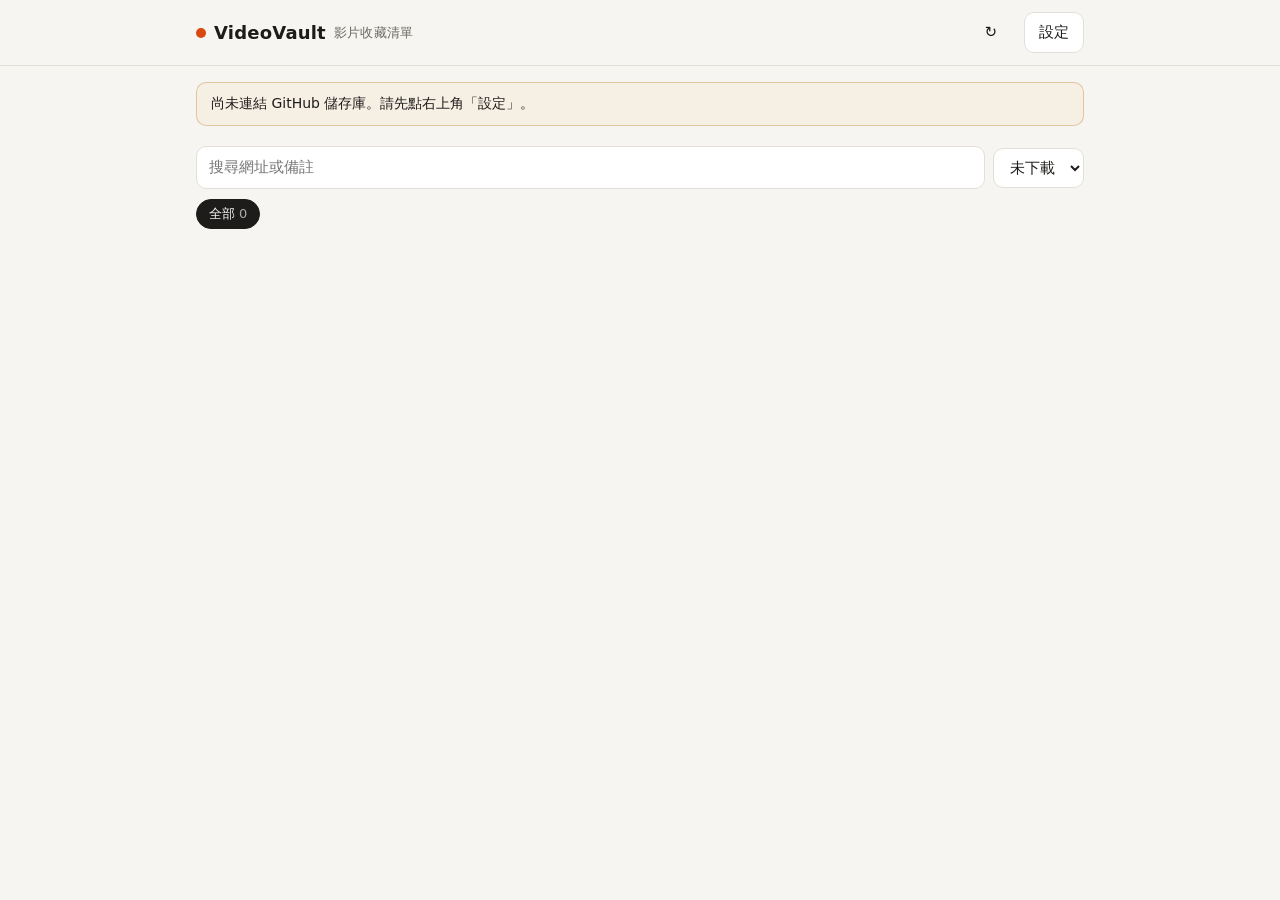
<file: index.html>
<!doctype html>
<html lang="zh-Hant">
<head>
<meta charset="utf-8">
<meta name="viewport" content="width=device-width, initial-scale=1, viewport-fit=cover">
<title>VideoVault 影片收藏</title>
<meta name="description" content="收集 Facebook、Instagram、Threads、YouTube 影片連結，統一管理下載進度。">
<meta name="theme-color" content="#d9480f">
<link rel="manifest" href="manifest.webmanifest">
<link rel="icon" href="icon.svg" type="image/svg+xml">
<link rel="apple-touch-icon" href="apple-touch-icon.png">
<meta name="apple-mobile-web-app-capable" content="yes">
<meta name="apple-mobile-web-app-title" content="VideoVault">
<link rel="stylesheet" href="style.css?v=4">
</head>
<body>
<header class="top">
  <div class="wrap">
    <div class="brand"><span class="dot"></span>VideoVault <small>影片收藏清單</small></div>
    <div class="spacer"></div>
    <button class="btn ghost" id="btnReload" title="重新整理">↻</button>
    <button class="btn" id="btnSettings">設定</button>
  </div>
</header>

<main class="wrap">
  <div id="fileBanner" class="banner hidden">
    <b>你開的是電腦裡的檔案，不是線上的管理網站。</b>之前的設定存在線上版，這裡看不到。<br>
    請改開 GitHub Pages 的網址（<code>https://你的帳號.github.io/video-vault/</code>）並加到書籤；要下載影片請執行 <code>local-downloader\start.bat</code>。
  </div>
  <div id="setupBanner" class="banner hidden">尚未連結 GitHub 儲存庫。請先點右上角「設定」。</div>
  <div id="storageBanner" class="banner hidden">
    <b>這個瀏覽器無法保存設定</b>，所以每次都要重新輸入 Token。常見原因：<br>
    ・正在用<b>無痕瀏覽</b>（關閉分頁就會清空）<br>
    ・iPhone「設定 → Safari → <b>阻擋所有 Cookie</b>」開著<br>
    ・從 LINE / IG 等 App 內點連結開啟（請改用 Safari 開啟）
  </div>
  <div id="readonlyBanner" class="banner hidden">目前是唯讀模式（沒有 Token），可以瀏覽但無法新增或修改。
    <span id="iosTip" class="hidden"><br>iPhone 建議：Safari 分享鈕 →「<b>加入主畫面</b>」，從主畫面圖示開啟後再貼一次設定碼，之後就不會被清掉。</span></div>

  <section class="card" id="addCard">
    <h2>新增影片</h2>
    <textarea id="addInput" placeholder="貼上影片網址（可一次貼多個，或直接貼整段分享文字）"></textarea>
    <div id="addPreview" class="hint" style="margin-top:6px"></div>
    <div class="row" style="margin-top:10px">
      <input type="text" id="addNote" class="grow" placeholder="備註（選填），例如：料理、健身、笑話">
      <button class="btn" id="btnPaste">貼上剪貼簿</button>
      <button class="btn primary" id="btnAdd">加入清單</button>
    </div>
  </section>

  <section style="margin-top:20px">
    <div class="row">
      <input type="search" id="search" class="grow" placeholder="搜尋網址或備註">
      <select id="statusFilter" style="width:auto">
        <option value="pending">未下載</option>
        <option value="downloaded">已下載</option>
        <option value="all">全部</option>
      </select>
    </div>
    <div class="chips" id="platformChips" style="margin-top:10px"></div>
    <div class="list" id="list"></div>
  </section>
</main>

<dialog id="settingsDlg">
  <form method="dialog" id="settingsForm">
    <h3>設定</h3>
    <div class="grid2">
      <label class="field"><span>GitHub 帳號 (owner)</span><input type="text" name="owner" autocomplete="off" spellcheck="false"></label>
      <label class="field"><span>儲存庫 (repo)</span><input type="text" name="repo" autocomplete="off" spellcheck="false"></label>
      <label class="field"><span>分支</span><input type="text" name="branch" placeholder="main" spellcheck="false"></label>
      <label class="field"><span>資料檔路徑</span><input type="text" name="path" placeholder="videos.json" spellcheck="false"></label>
    </div>
    <label class="field"><span>GitHub Token（Fine-grained，只給這個 repo 的 Contents: Read and write）</span>
      <input type="password" name="token" autocomplete="off" spellcheck="false" placeholder="github_pat_…"></label>
    <label class="field"><span>這台裝置的名稱（記錄從哪裡新增）</span><input type="text" name="device" placeholder="例如：手機、公司電腦"></label>
    <p class="hint">Token 只存在這個瀏覽器的 localStorage，不會上傳到任何地方（除了 GitHub API 本身）。</p>

    <details>
      <summary>設定碼：在其他裝置快速套用</summary>
      <p class="hint">設定碼包含 Token，請只傳給自己（例如用私訊傳給自己的手機）。</p>
      <div class="row">
        <button type="button" class="btn small" id="btnExport">複製目前的設定碼</button>
      </div>
      <div class="row" style="margin-top:8px">
        <input type="text" id="importCode" class="grow" placeholder="貼上設定碼 VV1.…">
        <button type="button" class="btn small" id="btnImport">套用</button>
      </div>
    </details>
    <details>
      <summary>電腦版書籤小工具（一鍵加入正在看的影片）</summary>
      <p class="hint">把下面的連結拖曳到書籤列。看到喜歡的影片時點一下，就會帶著網址開啟本頁。</p>
      <p><a id="bookmarklet" class="btn small" href="#">＋ 收藏影片</a></p>
    </details>

    <div class="foot">
      <button type="button" class="btn" value="cancel" id="btnCancel">取消</button>
      <button class="btn primary" value="save">儲存</button>
    </div>
  </form>
</dialog>

<dialog id="editDlg">
  <form method="dialog">
    <h3>編輯</h3>
    <label class="field"><span>網址</span><input type="text" id="editUrl" spellcheck="false"></label>
    <label class="field"><span>備註</span><input type="text" id="editNote"></label>
    <label class="field"><span>狀態</span>
      <select id="editStatus"><option value="pending">未下載</option><option value="downloaded">已下載</option></select></label>
    <div class="foot">
      <button type="button" class="btn danger" id="btnDelete" style="margin-right:auto">刪除</button>
      <button type="button" class="btn" id="btnEditCancel">取消</button>
      <button class="btn primary" value="save">儲存</button>
    </div>
  </form>
</dialog>

<div class="toast" id="toast"></div>

<script src="common.js?v=4"></script>
<script>
(() => {
  'use strict';
  const $ = s => document.querySelector(s);
  let cfg = VV.loadConfig();
  let store = new VV.GitHubStore(cfg);
  let data = { videos: [] };
  let platformFilter = 'all';
  let busy = false;

  // ---------- toast ----------
  let toastTimer;
  function toast(msg, isErr) {
    const t = $('#toast');
    t.textContent = msg;
    t.className = 'toast show' + (isErr ? ' err' : '');
    clearTimeout(toastTimer);
    toastTimer = setTimeout(() => t.className = 'toast', isErr ? 5000 : 2500);
  }

  // ---------- 資料 ----------
  async function reload() {
    $('#setupBanner').classList.toggle('hidden', store.ready);
    $('#readonlyBanner').classList.toggle('hidden', !store.ready || store.canWrite);
    $('#addCard').classList.toggle('hidden', !store.canWrite);
    if (!store.ready) { render(); return; }
    try {
      $('#list').innerHTML = '<div class="empty">讀取中…</div>';
      data = await store.load();
    } catch (e) {
      toast(e.message, true);
    }
    render();
  }

  async function mutate(fn, message, okMsg) {
    if (busy) return;
    busy = true;
    document.body.style.cursor = 'progress';
    try {
      data = await store.update(fn, message);
      if (okMsg) toast(okMsg);
    } catch (e) {
      toast(e.message, true);
    } finally {
      busy = false;
      document.body.style.cursor = '';
      render();
    }
  }

  // ---------- 新增 ----------
  function parseInput() {
    return VV.extractUrls($('#addInput').value).map(VV.normalizeUrl);
  }
  function updatePreview() {
    const urls = parseInput();
    const existing = new Set(data.videos.map(v => v.url));
    $('#addPreview').innerHTML = urls.map(u => {
      const p = VV.detectPlatform(u);
      const dup = existing.has(u) ? ' <span class="status">已在清單</span>' : '';
      return `<div class="row" style="gap:6px;flex-wrap:nowrap"><span class="badge ${p}">${VV.PLATFORMS[p].short}</span><span style="overflow:hidden;text-overflow:ellipsis;white-space:nowrap">${VV.escapeHtml(u)}</span>${dup}</div>`;
    }).join('');
  }

  async function addVideos() {
    const urls = parseInput();
    if (!urls.length) { toast('沒有找到網址', true); return; }
    const note = $('#addNote').value.trim();
    const device = cfg.device || VV.guessDevice();
    let added = 0;
    await mutate(d => {
      const existing = new Set(d.videos.map(v => v.url));
      for (const url of urls) {
        if (existing.has(url)) continue;
        d.videos.unshift({
          id: VV.uid(), url, platform: VV.detectPlatform(url), note,
          addedAt: new Date().toISOString(), addedFrom: device,
          status: 'pending', downloadedAt: null, downloadedOn: null, file: null,
        });
        added++;
      }
      if (!added) return false;
    }, `新增 ${urls.length} 筆影片`);
    if (added) {
      toast(`已加入 ${added} 筆` + (added < urls.length ? `（${urls.length - added} 筆重複略過）` : ''));
      $('#addInput').value = ''; $('#addNote').value = ''; updatePreview();
      history.replaceState(null, '', location.pathname);
    } else if (!busy) toast('這些網址都已在清單中');
  }

  // ---------- 列表 ----------
  function render() {
    const status = $('#statusFilter').value;
    const q = $('#search').value.trim().toLowerCase();
    const byStatus = data.videos.filter(v => status === 'all' || (v.status || 'pending') === status);

    const counts = { all: byStatus.length };
    for (const v of byStatus) counts[v.platform] = (counts[v.platform] || 0) + 1;
    const keys = ['all', 'facebook', 'instagram', 'threads', 'youtube', 'other'].filter(k => k === 'all' || counts[k]);
    if (!keys.includes(platformFilter)) platformFilter = 'all';
    $('#platformChips').innerHTML = keys.map(k =>
      `<button class="chip" data-p="${k}" aria-pressed="${k === platformFilter}">${k === 'all' ? '全部' : VV.PLATFORMS[k].name}<span class="n">${counts[k]}</span></button>`).join('');

    const shown = byStatus.filter(v =>
      (platformFilter === 'all' || v.platform === platformFilter) &&
      (!q || v.url.toLowerCase().includes(q) || (v.note || '').toLowerCase().includes(q)));

    if (!store.ready) { $('#list').innerHTML = ''; return; }
    if (!shown.length) {
      $('#list').innerHTML = `<div class="empty">${data.videos.length ? '沒有符合條件的影片' : '清單是空的，先貼一個影片網址吧'}</div>`;
      return;
    }
    $('#list').innerHTML = shown.map(v => {
      const st = v.status || 'pending';
      const stText = st === 'downloaded' ? `已下載${v.downloadedOn ? '・' + VV.escapeHtml(v.downloadedOn) : ''}` : '未下載';
      return `<div class="item" data-id="${v.id}">
        <span class="badge ${v.platform}">${VV.PLATFORMS[v.platform]?.short || '?'}</span>
        <div class="body">
          <a class="url" href="${VV.escapeHtml(v.url)}" target="_blank" rel="noopener noreferrer">${VV.escapeHtml(v.url)}</a>
          ${v.note ? `<div class="note">${VV.escapeHtml(v.note)}</div>` : ''}
          <div class="meta"><span class="status ${st}">${stText}</span><span>${VV.fmtDate(v.addedAt)}</span>${v.addedFrom ? `<span>來自 ${VV.escapeHtml(v.addedFrom)}</span>` : ''}${v.file ? `<span title="${VV.escapeHtml(v.file)}">📁 ${VV.escapeHtml(v.file.split(/[\\/]/).pop())}</span>` : ''}</div>
        </div>
        <div class="actions">
          <button class="btn ghost small" data-act="copy" title="複製網址">⧉</button>
          ${store.canWrite ? '<button class="btn ghost small" data-act="edit" title="編輯">✎</button>' : ''}
        </div>
      </div>`;
    }).join('');
  }

  // ---------- 編輯 ----------
  let editing = null;
  function openEdit(id) {
    editing = data.videos.find(v => v.id === id);
    if (!editing) return;
    $('#editUrl').value = editing.url;
    $('#editNote').value = editing.note || '';
    $('#editStatus').value = editing.status || 'pending';
    $('#editDlg').showModal();
  }
  $('#editDlg').addEventListener('close', () => {
    if ($('#editDlg').returnValue !== 'save' || !editing) return;
    const id = editing.id;
    const url = VV.normalizeUrl($('#editUrl').value);
    const note = $('#editNote').value.trim();
    const status = $('#editStatus').value;
    mutate(d => {
      const v = d.videos.find(x => x.id === id);
      if (!v) return false;
      Object.assign(v, { url, note, platform: VV.detectPlatform(url) });
      if (v.status !== status) {
        v.status = status;
        if (status === 'pending') Object.assign(v, { downloadedAt: null, downloadedOn: null, file: null });
        else Object.assign(v, { downloadedAt: new Date().toISOString(), downloadedOn: cfg.device || VV.guessDevice() });
      }
    }, '編輯影片', '已儲存');
  });
  $('#btnEditCancel').onclick = () => $('#editDlg').close();
  $('#btnDelete').onclick = () => {
    if (!editing || !confirm('確定從清單刪除這筆？（不會刪除已下載的檔案）')) return;
    const id = editing.id;
    editing = null;
    $('#editDlg').close();
    mutate(d => { d.videos = d.videos.filter(v => v.id !== id); }, '刪除影片', '已刪除');
  };

  // ---------- 設定 ----------
  function fillSettings(c) {
    const f = $('#settingsForm');
    for (const k of ['owner', 'repo', 'branch', 'path', 'token', 'device']) f.elements[k].value = c[k] || '';
  }
  $('#btnSettings').onclick = () => { fillSettings(cfg); $('#settingsDlg').showModal(); };
  $('#btnCancel').onclick = () => $('#settingsDlg').close();
  $('#settingsDlg').addEventListener('close', () => {
    if ($('#settingsDlg').returnValue !== 'save') return;
    const f = $('#settingsForm');
    cfg = {
      owner: f.owner.value.trim(), repo: f.repo.value.trim(),
      branch: f.branch.value.trim() || 'main', path: f.path.value.trim() || 'videos.json',
      token: f.token.value.trim(), device: f.device.value.trim(),
    };
    const saved = VV.saveConfig(cfg);
    $('#storageBanner').classList.toggle('hidden', saved);
    if (!saved) toast('設定只在這次開啟有效：瀏覽器拒絕儲存（見頁面上方說明）', true);
    store = new VV.GitHubStore(cfg);
    reload();
  });
  if (!VV.storageWorks()) $('#storageBanner').classList.remove('hidden');
  if (location.protocol === 'file:') $('#fileBanner').classList.remove('hidden');
  if (/iPhone|iPad/i.test(navigator.userAgent) && !VV.isStandalone()) $('#iosTip').classList.remove('hidden');
  $('#btnExport').onclick = async () => {
    try { await navigator.clipboard.writeText(VV.exportConfigCode(cfg)); toast('設定碼已複製'); }
    catch { prompt('複製這段設定碼：', VV.exportConfigCode(cfg)); }
  };
  $('#btnImport').onclick = () => {
    try {
      const c = VV.importConfigCode($('#importCode').value);
      fillSettings({ ...cfg, ...c, device: $('#settingsForm').device.value });
      toast('已填入，按「儲存」生效');
    } catch (e) { toast(e.message, true); }
  };
  const pageUrl = location.origin + location.pathname;
  $('#bookmarklet').href = `javascript:void(open('${pageUrl}?url='+encodeURIComponent(location.href)))`;
  $('#bookmarklet').onclick = e => { e.preventDefault(); toast('請把這個按鈕拖到書籤列'); };

  // ---------- 事件 ----------
  $('#addInput').addEventListener('input', updatePreview);
  $('#btnAdd').onclick = addVideos;
  $('#addInput').addEventListener('keydown', e => { if (e.key === 'Enter' && (e.ctrlKey || e.metaKey)) addVideos(); });
  $('#btnPaste').onclick = async () => {
    try {
      const t = await navigator.clipboard.readText();
      $('#addInput').value = ($('#addInput').value + '\n' + t).trim();
      updatePreview();
    } catch { toast('瀏覽器不允許讀取剪貼簿，請手動貼上', true); }
  };
  $('#btnReload').onclick = reload;
  $('#search').addEventListener('input', render);
  $('#statusFilter').addEventListener('change', render);
  $('#platformChips').addEventListener('click', e => {
    const b = e.target.closest('.chip'); if (!b) return;
    platformFilter = b.dataset.p; render();
  });
  $('#list').addEventListener('click', async e => {
    const b = e.target.closest('button[data-act]'); if (!b) return;
    const id = b.closest('.item').dataset.id;
    const v = data.videos.find(x => x.id === id);
    if (b.dataset.act === 'edit') openEdit(id);
    if (b.dataset.act === 'copy') {
      try { await navigator.clipboard.writeText(v.url); toast('網址已複製'); } catch { toast('無法複製', true); }
    }
  });

  // 分享（PWA share target）或書籤小工具帶進來的網址
  const params = new URLSearchParams(location.search);
  const incoming = [params.get('url'), params.get('text'), params.get('title')].filter(Boolean).join('\n');
  if (incoming) { $('#addInput').value = incoming; }

  if (!store.ready) fillSettings(cfg);
  reload().then(updatePreview);

  if ('serviceWorker' in navigator && location.protocol === 'https:') navigator.serviceWorker.register('sw.js').catch(() => {});
})();
</script>
</body>
</html>
</file>
<file: style.css>
:root {
  --bg: #f6f5f2;
  --surface: #ffffff;
  --surface-2: #f0eee9;
  --text: #1d1c1a;
  --muted: #6b6862;
  --border: #e2dfd8;
  --accent: #d9480f;
  --accent-ink: #ffffff;
  --ok: #2b8a3e;
  --warn: #b7791f;
  --err: #c92a2a;
  --fb: #1877f2;
  --ig: #d6249f;
  --th: #111111;
  --yt: #e62117;
  --other: #868e96;
  --radius: 12px;
  --shadow: 0 1px 2px rgba(0,0,0,.05), 0 4px 16px rgba(0,0,0,.04);
  color-scheme: light;
}
@media (prefers-color-scheme: dark) {
  :root:not([data-theme="light"]) {
    --bg: #151514; --surface: #1f1e1c; --surface-2: #2a2926; --text: #eeece8; --muted: #a09c94;
    --border: #36342f; --accent: #ff7a3d; --accent-ink: #1a0f08; --th: #e9e9e9;
    --shadow: 0 1px 2px rgba(0,0,0,.3); color-scheme: dark;
  }
}
:root[data-theme="dark"] {
  --bg: #151514; --surface: #1f1e1c; --surface-2: #2a2926; --text: #eeece8; --muted: #a09c94;
  --border: #36342f; --accent: #ff7a3d; --accent-ink: #1a0f08; --th: #e9e9e9;
  --shadow: 0 1px 2px rgba(0,0,0,.3); color-scheme: dark;
}

* { box-sizing: border-box; }
html { -webkit-text-size-adjust: 100%; }
body {
  margin: 0; background: var(--bg); color: var(--text);
  font: 15px/1.55 system-ui, -apple-system, "Segoe UI", "Noto Sans TC", "Microsoft JhengHei", sans-serif;
}
a { color: inherit; }
button, input, select, textarea { font: inherit; color: inherit; }

.wrap { max-width: 920px; margin: 0 auto; padding: 0 16px 80px; }
header.top {
  position: sticky; top: 0; z-index: 10; background: color-mix(in srgb, var(--bg) 88%, transparent);
  backdrop-filter: blur(8px); border-bottom: 1px solid var(--border);
}
header.top .wrap { display: flex; align-items: center; gap: 12px; padding-top: 12px; padding-bottom: 12px; }
.brand { font-weight: 700; font-size: 18px; letter-spacing: .2px; display: flex; align-items: center; gap: 8px; }
.brand .dot { width: 10px; height: 10px; border-radius: 50%; background: var(--accent); }
.brand small { font-weight: 500; color: var(--muted); font-size: 13px; }
.spacer { flex: 1; }

.card { background: var(--surface); border: 1px solid var(--border); border-radius: var(--radius); box-shadow: var(--shadow); padding: 16px; margin-top: 16px; }
.card h2 { margin: 0 0 10px; font-size: 15px; }

.btn {
  display: inline-flex; align-items: center; justify-content: center; gap: 6px;
  border: 1px solid var(--border); background: var(--surface); border-radius: 10px;
  padding: 8px 14px; cursor: pointer; white-space: nowrap; min-height: 38px;
}
.btn:hover { background: var(--surface-2); }
.btn:disabled { opacity: .5; cursor: not-allowed; }
.btn.primary { background: var(--accent); color: var(--accent-ink); border-color: var(--accent); font-weight: 600; }
.btn.primary:hover { filter: brightness(1.05); }
.btn.ghost { border-color: transparent; background: transparent; }
.btn.small { padding: 4px 10px; min-height: 30px; font-size: 13px; }
.btn.danger { color: var(--err); }

input[type=text], input[type=password], input[type=search], select, textarea {
  width: 100%; border: 1px solid var(--border); background: var(--surface); border-radius: 10px; padding: 9px 12px;
}
textarea { resize: vertical; min-height: 84px; }
input:focus, select:focus, textarea:focus { outline: 2px solid color-mix(in srgb, var(--accent) 50%, transparent); outline-offset: 0; border-color: var(--accent); }
label.field { display: block; margin-bottom: 12px; }
label.field > span { display: block; font-size: 13px; color: var(--muted); margin-bottom: 4px; }
.row { display: flex; gap: 8px; flex-wrap: wrap; align-items: center; }
.row > .grow { flex: 1; min-width: 160px; }
.grid2 { display: grid; grid-template-columns: 1fr 1fr; gap: 0 12px; }
@media (max-width: 560px) { .grid2 { grid-template-columns: 1fr; } }
.hint { font-size: 13px; color: var(--muted); }
.hint code, code { background: var(--surface-2); padding: 1px 5px; border-radius: 5px; font-size: 12.5px; word-break: break-all; }

.chips { display: flex; gap: 6px; flex-wrap: wrap; }
.chip {
  border: 1px solid var(--border); background: var(--surface); border-radius: 999px; padding: 4px 12px; cursor: pointer; font-size: 13px;
}
.chip[aria-pressed="true"] { background: var(--text); color: var(--bg); border-color: var(--text); }
.chip .n { opacity: .65; margin-left: 4px; }

.badge {
  display: inline-flex; align-items: center; justify-content: center; min-width: 30px; height: 22px; padding: 0 7px;
  border-radius: 6px; font-size: 11.5px; font-weight: 700; color: #fff; letter-spacing: .3px; flex-shrink: 0;
}
.badge.facebook { background: var(--fb); } .badge.instagram { background: var(--ig); }
.badge.threads { background: var(--th); color: var(--bg); } .badge.youtube { background: var(--yt); } .badge.other { background: var(--other); }

.status { font-size: 12px; padding: 1px 8px; border-radius: 999px; border: 1px solid var(--border); color: var(--muted); white-space: nowrap; }
.status.downloaded { color: var(--ok); border-color: color-mix(in srgb, var(--ok) 40%, transparent); }
.status.pending { color: var(--warn); border-color: color-mix(in srgb, var(--warn) 40%, transparent); }
.status.error { color: var(--err); border-color: color-mix(in srgb, var(--err) 40%, transparent); }

.list { margin-top: 12px; display: flex; flex-direction: column; gap: 8px; }
.item {
  display: flex; gap: 12px; align-items: flex-start; background: var(--surface); border: 1px solid var(--border);
  border-radius: var(--radius); padding: 12px 14px;
}
.item .body { flex: 1; min-width: 0; }
.item .url { display: block; font-size: 14px; overflow: hidden; text-overflow: ellipsis; white-space: nowrap; text-decoration: none; }
.item .url:hover { text-decoration: underline; }
.item .note { margin-top: 2px; }
.item .meta { font-size: 12px; color: var(--muted); margin-top: 4px; display: flex; gap: 10px; flex-wrap: wrap; align-items: center; }
.item .actions { display: flex; gap: 2px; flex-shrink: 0; }
.item input[type=checkbox] { width: 20px; height: 20px; margin-top: 2px; accent-color: var(--accent); flex-shrink: 0; }
.item.selected { border-color: var(--accent); }
.empty { text-align: center; color: var(--muted); padding: 40px 16px; }

.toast {
  position: fixed; left: 50%; bottom: 24px; transform: translateX(-50%); background: var(--text); color: var(--bg);
  padding: 10px 16px; border-radius: 10px; font-size: 14px; z-index: 100; max-width: calc(100% - 32px);
  box-shadow: 0 6px 24px rgba(0,0,0,.2); opacity: 0; transition: opacity .2s; pointer-events: none;
}
.toast.show { opacity: 1; }
.toast.err { background: var(--err); color: #fff; }

dialog {
  border: 1px solid var(--border); border-radius: 16px; background: var(--surface); color: var(--text);
  padding: 20px; width: min(560px, calc(100% - 32px)); max-height: calc(100% - 32px);
}
dialog::backdrop { background: rgba(0,0,0,.4); }
dialog h3 { margin: 0 0 14px; }
dialog .foot { display: flex; justify-content: flex-end; gap: 8px; margin-top: 8px; flex-wrap: wrap; }
details summary { cursor: pointer; color: var(--muted); font-size: 13px; margin: 8px 0; }

.banner { border-radius: 10px; padding: 10px 14px; font-size: 14px; margin-top: 16px; background: color-mix(in srgb, var(--warn) 12%, var(--surface)); border: 1px solid color-mix(in srgb, var(--warn) 35%, transparent); }
.progress { height: 6px; background: var(--surface-2); border-radius: 99px; overflow: hidden; margin-top: 6px; }
.progress > i { display: block; height: 100%; background: var(--accent); width: 0; transition: width .3s; }
.progress.done > i { background: var(--ok); } .progress.error > i { background: var(--err); }
.hidden { display: none !important; }
.brand small { white-space: nowrap; }
@media (max-width: 640px) {
  header.top .wrap { flex-wrap: wrap; gap: 8px; }
  .brand small { display: none; }
}
</file>
